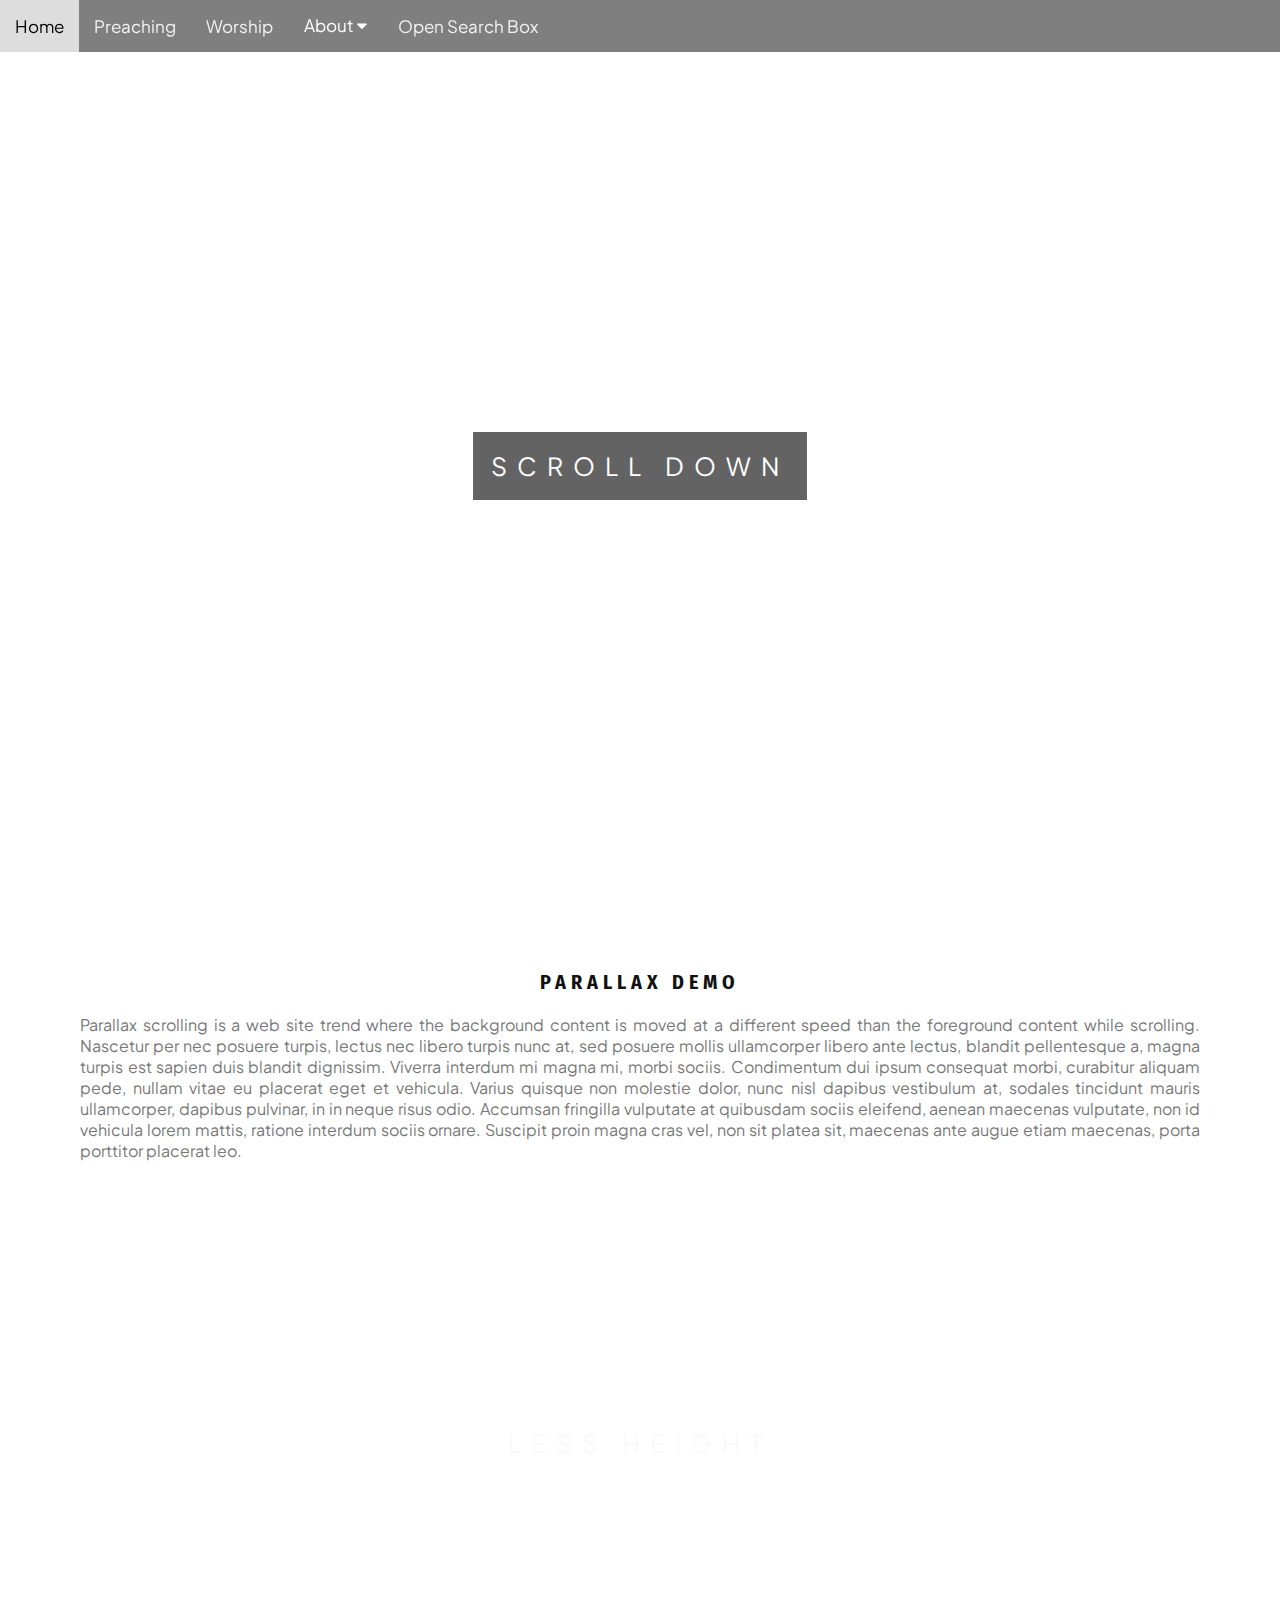
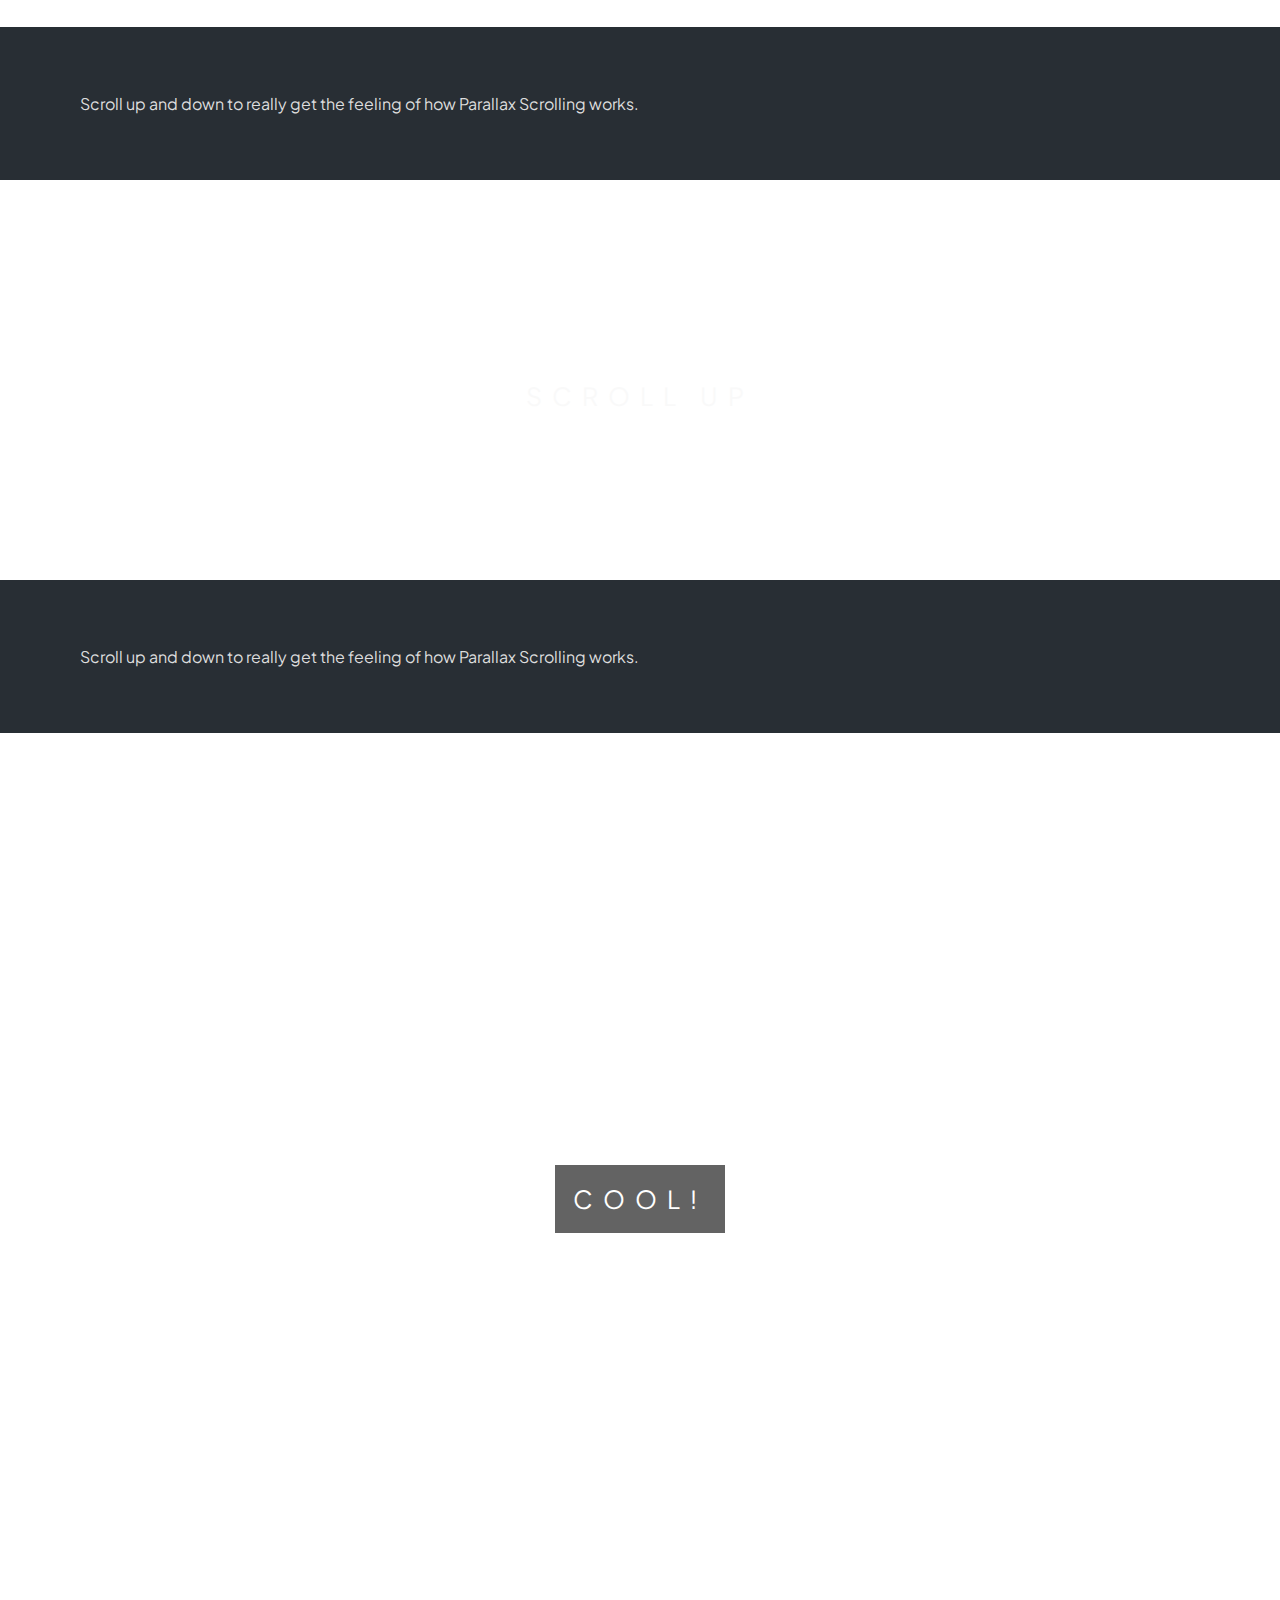
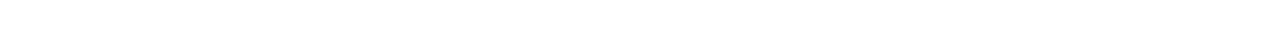
<file: index.html>
<!DOCTYPE html>
<html lang="en">
  <head>
    <meta charset="UTF-8" />
    <meta http-equiv="X-UA-Compatible" content="IE=edge" />
    <meta name="viewport" content="width=device-width, initial-scale=1.0" />
    <link rel="preconnect" href="https://fonts.googleapis.com" />
    <link rel="preconnect" href="https://fonts.gstatic.com" crossorigin />
    <link
      href="https://fonts.googleapis.com/css2?family=Fira+Sans+Condensed:ital,wght@0,100;0,200;0,300;0,400;0,500;0,600;0,700;0,800;0,900;1,100;1,200;1,300;1,400;1,500;1,600;1,700;1,800;1,900&family=Plus+Jakarta+Sans:ital,wght@0,200;0,300;0,400;0,500;0,600;0,700;1,200;1,300;1,400;1,500;1,600;1,700&display=swap"
      rel="stylesheet"
    />
    <link rel="stylesheet" href="https://cdnjs.cloudflare.com/ajax/libs/font-awesome/4.7.0/css/font-awesome.min.css">
    <link rel="stylesheet" href="style.css" />
    <title>Grace Baptist Church - Somewhere</title>
  </head>
  <body>
    <button onclick="topFunction()" id="myTopBtn" title="Go to top">Top</button>

    <div id="myOverlay" class="overlay">
      <span class="closebtn" onclick="closeSearch()" title="Close Overlay"
        >×</span
      >
      <div class="overlay-content">
        <form>
          <input type="text" placeholder="Search.." name="search" />
          <button type="submit"><i class="fa fa-search"></i></button>
        </form>
      </div>
    </div>

    <div class="topnav" id="myTopnav">
      <a href="#home" class="active">Home</a>
      <a href="#news">Preaching</a>
      <a href="#contact">Worship</a>
      <div class="dropdown">
        <button class="dropbtn">
          About
          <i class="fa fa-caret-down"></i>
        </button>
        <div class="dropdown-content">
          <a href="#">Confession of Faith</a>
          <a href="officers.html">Church Officers</a>
          <a href="other.html">Other Ministries</a>
        </div>
      </div>
      <a class="openBtn" onclick="openSearch()">Open Search Box</a>
      <a
        href="javascript:void(0);"
        style="font-size: 15px"
        class="icon"
        onclick="myFunction()"
        >&#9776;</a
      >
    </div>

    <div class="bgimg-1">
      <div class="caption">
        <span class="border">SCROLL DOWN</span>
      </div>
    </div>

    <div
      style="
        color: #777;
        background-color: white;
        text-align: center;
        padding: 50px 80px;
        text-align: justify;
      "
    >
      <h3 style="text-align: center">Parallax Demo</h3>
      <p>
        Parallax scrolling is a web site trend where the background content is
        moved at a different speed than the foreground content while scrolling.
        Nascetur per nec posuere turpis, lectus nec libero turpis nunc at, sed
        posuere mollis ullamcorper libero ante lectus, blandit pellentesque a,
        magna turpis est sapien duis blandit dignissim. Viverra interdum mi
        magna mi, morbi sociis. Condimentum dui ipsum consequat morbi, curabitur
        aliquam pede, nullam vitae eu placerat eget et vehicula. Varius quisque
        non molestie dolor, nunc nisl dapibus vestibulum at, sodales tincidunt
        mauris ullamcorper, dapibus pulvinar, in in neque risus odio. Accumsan
        fringilla vulputate at quibusdam sociis eleifend, aenean maecenas
        vulputate, non id vehicula lorem mattis, ratione interdum sociis ornare.
        Suscipit proin magna cras vel, non sit platea sit, maecenas ante augue
        etiam maecenas, porta porttitor placerat leo.
      </p>
    </div>

    <div class="bgimg-2">
      <div class="caption">
        <span
          class="border"
          style="background-color: transparent; font-size: 25px; color: #f7f7f7"
          >LESS HEIGHT</span
        >
      </div>
    </div>

    <div style="position: relative">
      <div
        style="
          color: #ddd;
          background-color: #282e34;
          text-align: center;
          padding: 50px 80px;
          text-align: justify;
        "
      >
        <p>
          Scroll up and down to really get the feeling of how Parallax Scrolling
          works.
        </p>
      </div>
    </div>

    <div class="bgimg-3">
      <div class="caption">
        <span
          class="border"
          style="background-color: transparent; font-size: 25px; color: #f7f7f7"
          >SCROLL UP</span
        >
      </div>
    </div>

    <div style="position: relative">
      <div
        style="
          color: #ddd;
          background-color: #282e34;
          text-align: center;
          padding: 50px 80px;
          text-align: justify;
        "
      >
        <p>
          Scroll up and down to really get the feeling of how Parallax Scrolling
          works.
        </p>
      </div>
    </div>

    <div class="bgimg-1">
      <div class="caption">
        <span class="border">COOL!</span>
      </div>
    </div>
    <script src="index.js"></script>
  </body>
</html>
</file>
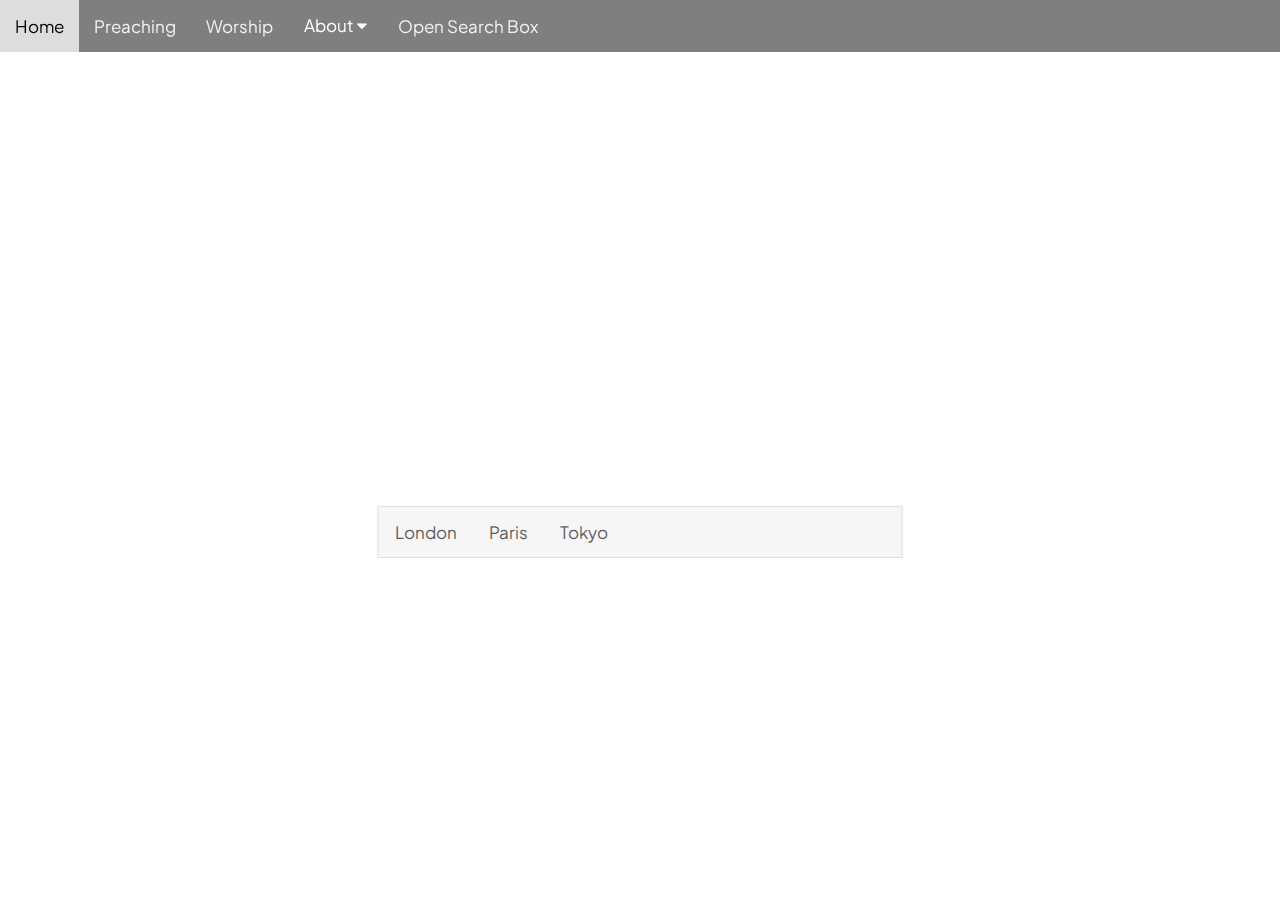
<file: other.html>
<!DOCTYPE html>
<html lang="en">
  <head>
    <meta charset="UTF-8" />
    <meta http-equiv="X-UA-Compatible" content="IE=edge" />
    <meta name="viewport" content="width=device-width, initial-scale=1.0" />
    <link rel="preconnect" href="https://fonts.googleapis.com" />
    <link rel="preconnect" href="https://fonts.gstatic.com" crossorigin />
    <link
      href="https://fonts.googleapis.com/css2?family=Fira+Sans+Condensed:ital,wght@0,100;0,200;0,300;0,400;0,500;0,600;0,700;0,800;0,900;1,100;1,200;1,300;1,400;1,500;1,600;1,700;1,800;1,900&family=Plus+Jakarta+Sans:ital,wght@0,200;0,300;0,400;0,500;0,600;0,700;1,200;1,300;1,400;1,500;1,600;1,700&display=swap"
      rel="stylesheet"
    />
    <link
      rel="stylesheet"
      href="https://cdnjs.cloudflare.com/ajax/libs/font-awesome/4.7.0/css/font-awesome.min.css"
    />
    <link rel="stylesheet" href="style.css" />
    <title>Grace Baptist Church - Somewhere</title>
  </head>
  <body>
    <button onclick="topFunction()" id="myTopBtn" title="Go to top">Top</button>

    <div id="myOverlay" class="overlay">
      <span class="closebtn" onclick="closeSearch()" title="Close Overlay"
        >×</span
      >
      <div class="overlay-content">
        <form>
          <input type="text" placeholder="Search.." name="search" />
          <button type="submit"><i class="fa fa-search"></i></button>
        </form>
      </div>
    </div>

    <div class="topnav" id="myTopnav">
      <a href="index.html" class="active">Home</a>
      <a href="#news">Preaching</a>
      <a href="#contact">Worship</a>
      <div class="dropdown">
        <button class="dropbtn">
          About
          <i class="fa fa-caret-down"></i>
        </button>
        <div class="dropdown-content">
          <a href="#">Confession of Faith</a>
          <a href="officers.html">Church Officers</a>
          <a href="other.html">Other Ministries</a>
        </div>
      </div>
      <a class="openBtn" onclick="openSearch()">Open Search Box</a>
      <a
        href="javascript:void(0);"
        style="font-size: 15px"
        class="icon"
        onclick="myFunction()"
        >&#9776;</a
      >
    </div>

    <div class="bgimg">
      <div class="middle">
        <h2>Tabs</h2>
<p>Click on the buttons inside the tabbed menu:</p>

<div class="tab">
  <button class="tablinks" onclick="openCity(event, 'London')">London</button>
  <button class="tablinks" onclick="openCity(event, 'Paris')">Paris</button>
  <button class="tablinks" onclick="openCity(event, 'Tokyo')">Tokyo</button>
</div>

<div id="London" class="tabcontent">
  <h3>London</h3>
  <p>London is the capital city of England.</p>
</div>

<div id="Paris" class="tabcontent">
  <h3>Paris</h3>
  <p>Paris is the capital of France.</p>
</div>

<div id="Tokyo" class="tabcontent">
  <h3>Tokyo</h3>
  <p>Tokyo is the capital of Japan.</p>
</div>
    </div>

    <script src="index.js"></script>
  </body>
</html>
</file>
<file: style.css>
* {
  font-family: "Plus Jakarta Sans", sans-serif;
  box-sizing: border-box;
}

h1,
h2,
h3,
h4,
h5,
h6 {
  font-family: "Fira Sans Condensed", sans-serif;
}

#myTopnav {
  background-color: #333;
  position: fixed;
  top: 0;
  width: 100%;
  display: block;
  transition: top 0.3s;
  z-index: 1;
  background: rgb(0, 0, 0); /* Fallback color */
  background: rgba(0, 0, 0, 0.5); /* Black background with 0.5 opacity */
}

#myTopnav a {
  color: #f2f2f2;
  text-align: center;
  padding: 15px;
  text-decoration: none;
  font-size: 17px;
}

#myTopnav a:hover {
  background-color: #ddd;
  color: black;
}

body,
html {
  height: 100%;
  margin: 0;
  color: #777;
}

.bgimg-1,
.bgimg-2,
.bgimg-3 {
  position: relative;
  opacity: 0.65;
  background-attachment: fixed;
  background-position: center;
  background-repeat: no-repeat;
  background-size: cover;
}
.bgimg-1 {
  background-image: url("https://picsum.photos/1920/1080");
  min-height: 100%;
}

.bgimg-2 {
  background-image: url("https://picsum.photos/1920/1080");
  min-height: 400px;
}

.bgimg-3 {
  background-image: url("https://picsum.photos/1920/1080");
  min-height: 400px;
}

.caption {
  position: absolute;
  left: 0;
  top: 50%;
  width: 100%;
  text-align: center;
  color: #000;
}

.caption span.border {
  background-color: #111;
  color: #fff;
  padding: 18px;
  font-size: 25px;
  letter-spacing: 10px;
}

h3 {
  letter-spacing: 5px;
  text-transform: uppercase;
  font-size: 20px;
  color: #111;
}

/* Turn off parallax scrolling for tablets and phones */
@media only screen and (max-device-width: 1024px) {
  .bgimg-1,
  .bgimg-2,
  .bgimg-3 {
    background-attachment: scroll;
  }
}

.topnav {
  overflow: hidden;
  background-color: #333;
}

.topnav a {
  float: left;
  display: block;
  color: #f2f2f2;
  text-align: center;
  padding: 14px 16px;
  text-decoration: none;
  font-size: 17px;
}

.active {
  background-color: #04aa6d;
  color: white;
}

.topnav .icon {
  display: none;
}

.dropdown {
  float: left;
  overflow: hidden;
}

.dropdown .dropbtn {
  font-size: 17px;
  border: none;
  outline: none;
  color: white;
  padding: 14px 16px;
  background-color: inherit;
  font-family: inherit;
  margin: 0;
}

.dropdown-content {
  display: none;
  position: relative;
  background-color: #f9f9f9;
  min-width: 160px;
  box-shadow: 0px 8px 16px 0px rgba(0, 0, 0, 0.2);
  z-index: 1;
  background: rgb(0, 0, 0); /* Fallback color */
  background: rgba(0, 0, 0, 0.5); /* Black background with 0.5 opacity */
}

.dropdown-content a {
  float: none;
  color: black;
  padding: 12px 16px;
  text-decoration: none;
  display: block;
  text-align: left;
}

.topnav a:hover,
.dropdown:hover .dropbtn {
  background-color: #555;
  color: white;
}

.dropdown-content a:hover {
  background-color: #ddd;
  color: black;
}

.dropdown:hover .dropdown-content {
  display: block;
}

@media screen and (max-width: 600px) {
  .topnav a:not(:first-child),
  .dropdown .dropbtn {
    display: none;
  }
  .topnav a.icon {
    float: right;
    display: block;
  }
}

@media screen and (max-width: 600px) {
  .topnav.responsive {
    position: relative;
  }
  .topnav.responsive .icon {
    position: absolute;
    right: 0;
    top: 0;
  }
  .topnav.responsive a {
    float: none;
    display: block;
    text-align: left;
  }
  .topnav.responsive .dropdown {
    float: none;
  }
  .topnav.responsive .dropdown-content {
    position: relative;
  }
  .topnav.responsive .dropdown .dropbtn {
    display: block;
    width: 100%;
    text-align: left;
  }
}







#myBtn {
  width: 200px;
  font-size: 18px;
  padding: 10px;
  border: none;
  background: #000;
  color: #fff;
  cursor: pointer;
}

#myBtn:hover {
  background: #ddd;
  color: black;
}






#myTopBtn {
  display: none;
  position: fixed;
  bottom: 20px;
  right: 30px;
  z-index: 99;
  font-size: 18px;
  border: none;
  outline: none;
  background-color: red;
  color: white;
  cursor: pointer;
  padding: 15px;
  border-radius: 4px;
}

#myTopBtn:hover {
  background-color: #555;
}






.overlay {
  height: 100%;
  width: 100%;
  display: none;
  position: fixed;
  z-index: 1;
  top: 0;
  left: 0;
  background-color: rgb(0, 0, 0);
  background-color: rgba(0, 0, 0, 0.9);
}

.overlay-content {
  position: relative;
  top: 46%;
  width: 80%;
  text-align: center;
  margin-top: 30px;
  margin: auto;
}

.overlay .closebtn {
  position: absolute;
  top: 20px;
  right: 45px;
  font-size: 60px;
  cursor: pointer;
  color: white;
}

.overlay .closebtn:hover {
  color: #ccc;
}

.overlay input[type="text"] {
  padding: 15px;
  font-size: 17px;
  border: none;
  float: left;
  width: 80%;
  background: white;
}

.overlay input[type="text"]:hover {
  background: #f1f1f1;
}

.overlay button {
  float: left;
  width: 20%;
  padding: 15px;
  background: #ddd;
  font-size: 17px;
  border: none;
  cursor: pointer;
}

.overlay button:hover {
  background: #bbb;
}





.bgimg {
    background-image: url("https://picsum.photos/1920/1080");
    height: 100%;
    background-position: center;
    background-repeat: no-repeat;
    background-size: cover;
    position: relative;
    color: white;
    font-size: 25px;
    opacity: 0.65;
  }


  .bottomleft {
    position: absolute;
    bottom: 0;
    left: 16px;
  }

  .middle {
    position: absolute;
    top: 50%;
    left: 50%;
    transform: translate(-50%, -50%);
    text-align: center;
  }

  hr {
    margin: auto;
    width: 40%;
  }


  /* The grid: Four equal columns that floats next to each other */
  .column {
    float: left;
    width: 20%;
    padding: 10px;
  }

  /* Style the images inside the grid */
  .column img {
    opacity: 0.8;
    cursor: pointer;
  }

  .column img:hover {
    opacity: 1;
  }

  /* Clear floats after the columns */
  .row:after {
    content: "";
    display: table;
    clear: both;
  }

  /* The expanding image container */
  .container {
    position: relative;
    display: none;
  }

  /* Expanding image text */
  #imgtext {
    position: absolute;
    bottom: 15px;
    left: 15px;
    color: white;
    font-size: 20px;
  }

  /* Closable button inside the expanded image */
  .closeimgbtn {
    position: absolute;
    top: 10px;
    right: 15px;
    color: white;
    font-size: 35px;
    cursor: pointer;
  }





  /* Style the tab */
.tab {
    overflow: hidden;
    border: 1px solid #ccc;
    background-color: #f1f1f1;
  }

  /* Style the buttons inside the tab */
  .tab button {
    background-color: inherit;
    float: left;
    border: none;
    outline: none;
    cursor: pointer;
    padding: 14px 16px;
    transition: 0.3s;
    font-size: 17px;
  }

  /* Change background color of buttons on hover */
  .tab button:hover {
    background-color: #ddd;
  }

  /* Create an active/current tablink class */
  .tab button.active {
    background-color: #ccc;
  }

  /* Style the tab content */
  .tabcontent {
    display: none;
    padding: 6px 12px;
    border: 1px solid #ccc;
    border-top: none;
  }
</file>
